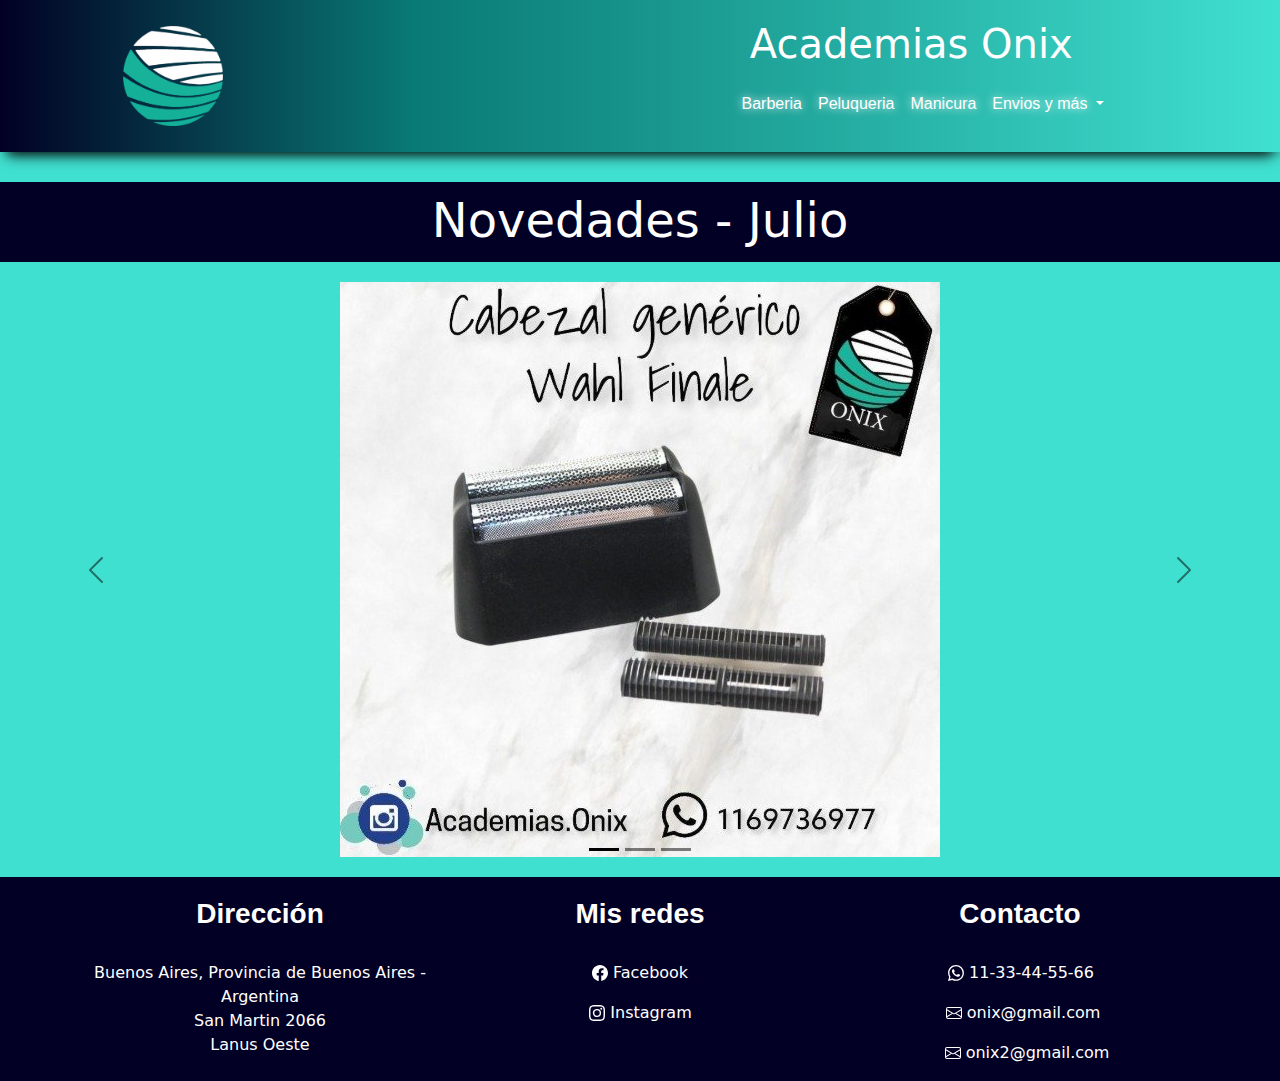
<file: index.html>
<!DOCTYPE html>
<html lang="es">

<head>
    <meta charset="UTF-8">
    <meta http-equiv="X-UA-Compatible" content="IE=edge">
    <meta name="viewport" content="width=device-width, initial-scale=1.0">
    <title>Academias Onix</title>
    <meta name="description" content="En Academia Onix nos dedicamos a brindarte la mejor atencion en cursos como en venta insumos">
    <meta name="keywords" content="Onix, Barberia, Peluqueria, Whal, Andis, Cursos, Eurostil, Manicura, Meline">
    <link href="css/normalize.css" type="text/css" rel="stylesheet">
    <link rel="preconnect" href="https://fonts.gstatic.com">

    <script src="bootstrap-5.0.2-dist/js/bootstrap.bundle.js"> </script>
    <link href="bootstrap-5.0.2-dist/css/bootstrap.min.css" type="text/css" rel="stylesheet">
    <link href="css/estilo.css" type="text/css" rel="stylesheet">
    <link href="css/archivo.css" type="text/css" rel="stylesheet">
    <link rel="stylesheet" href="https://cdnjs.cloudflare.com/ajax/libs/animate.css/4.1.1/animate.min.css"/>
    <link rel="shortcut icon" type="image/jpg" href="../img/logoonix.ico"/>
</head>

<body>

    <header >
        <div class="container-fluid bordes">
            <div class="row pad " id="FondoHeader" >
    
                <div class="col-xxl-1 col-xl-1 col-lg-1 col-md-1 col-sm-0 col-1 ">
                </div>
                <div class="col-xxl-2 col-xl-2 col-lg-2 col-md-2 col-sm-2 col-0" id="img">
                    <a href="index.html"> <img src="img/logoonix.png" title="Logo" alt="LogoOnix" width="100" class="entrada"> </a>
                </div>
    
                <div class=" col-xxl-9 col-xl-9 col-lg-9 col-md-9 col-sm-9 col-11">
                    <div class="row row-cols-2">
                        <div class="col-xxl-5 col-xl-5 col-lg-2 col-md-3 col-sm-3 col-1">
    
                        </div>
                        <div class="col-xxl-4 col-xl-5 col-lg-5 col-md-6 col-sm-8 col-11 " id="letras">
                            <h1 class="scale-up-center" > Academias Onix</h1>
                        </div>
                        <div class="col-xxl-3 col-xl-2 col-lg-5 col-md-3 col-sm-1 col-1">
                        </div>
                        <div class="col-xxl-5 col-xl-5 col-lg-1 col-md-3 col-sm-4 col-1">
                        </div>
                        <div class="col-xxl-4 col-xl-6 col-lg-7 col-md-6 col-sm-6 col-9">
                            <nav class="navbar color navbar-expand-lg ">
                                <div class="container-fluid">
                                    <a class="navbar-brand"></a>
                                    <button class="navbar-toggler" type="button" data-bs-toggle="collapse"
                                        data-bs-target="#navbarNavDropdown" aria-controls="navbarNavDropdown"
                                        aria-expanded="false" aria-label="Toggle navigation" id="ColorBoton">
                                        <span class="navbar-toggler-icon"></span>
                                    </button>
                                    <div class="collapse navbar-collapse" id="navbarNavDropdown">
                                        <ul class="navbar-nav">
                                            <li class="nav-item">
                                                <a class="nav-link active colorle" aria-current="page"
                                                    href="pages/Barberia.html">Barberia </a>
                                            </li>
                                            <li class="nav-item ">
                                                <a class="nav-link colorle" href="pages/Peluqueria.html">Peluqueria</a>
                                            </li>
                                            <li class="nav-item">
                                                <a class="nav-link colorle" href="pages/Manicura.html">Manicura</a>
                                            </li>
                                            <li class="nav-item dropdown">
                                                <a class="nav-link dropdown-toggle colorle" href="#" id="navbarDropdownMenuLink"
                                                    role="button" data-bs-toggle="dropdown" aria-expanded="false">
                                                    Envios y más
                                                </a>
                                                <ul class="dropdown-menu colorle" aria-labelledby="navbarDropdownMenuLink">
                                                    <li><a class="dropdown-item" href="pages/Envios.html">Envios</a>
                                                    </li>
                                                    <li><a class="dropdown-item "
                                                            href="https://drive.google.com/file/d/1Kr0tqVWNADiP0GEK4lJpG39_eSAUb3ci/view?usp=sharing">Catalogo
                                                        </a></li>
                                                    <li><a class="dropdown-item "
                                                            href="https://listado.mercadolibre.com.ar/_CustId_183365211">Webshop</a>
                                                    </li>
                                                </ul>
                                            </li>
                                        </ul>
                                    </div>
    
                                </div>
                            </nav>
    
                        </div>
                        <div class="col-xxl-3 col-xl-1 col-lg-4 col-md-3 col-sm-2 col-1">
                        </div>
                    </div>
                </div>
            </div>
        </div>
    </header>

    <section class="novedades">
        <h2 class="novedades2" id="lts"> Novedades - Julio </h2>
    </section>
    <section>
        <div class="container-fluid " >
            <div id="carouselExampleDark" class="carousel carousel-dark slide pad" data-bs-ride="carousel">
                <div class="carousel-indicators">
                    <button type="button" data-bs-target="#carouselExampleDark" data-bs-slide-to="0" class="active"
                        aria-current="true" aria-label="Slide 1"></button>
                    <button type="button" data-bs-target="#carouselExampleDark" data-bs-slide-to="1"
                        aria-label="Slide 2"></button>
                    <button type="button" data-bs-target="#carouselExampleDark" data-bs-slide-to="2"
                        aria-label="Slide 3"></button>
                </div>
                <div class="carousel-inner">
                    <div class="carousel-item active " id="caru" data-bs-interval="10000">
                        <img src="img/1.jpeg" class="d-block w-40 imagenes imagenes-min" alt="..." id="img"> 
                        <div class="carousel-caption d-none d-md-block">

                        </div>
                    </div>
                    <div class="carousel-item " id="caru" data-bs-interval="2000">
                        <img src="img/2.jpeg" class="d-block w-40 imagenes imagenes-min" alt="..." id="img">
                        <div class="carousel-caption d-none d-md-block">

                        </div>
                    </div>
                    <div class="carousel-item " id="caru">
                        <img src="img/3.jpeg" class="d-block w-40 imagenes imagenes-min" alt="..." id="img">
                        <div class="carousel-caption d-none d-md-block">

                        </div>
                    </div>
                </div>
                <button class="carousel-control-prev" type="button" data-bs-target="#carouselExampleDark"
                    data-bs-slide="prev">
                    <span class="carousel-control-prev-icon" aria-hidden="true"></span>
                    <span class="visually-hidden">Previous</span>
                </button>
                <button class="carousel-control-next" type="button" data-bs-target="#carouselExampleDark"
                    data-bs-slide="next">
                    <span class="carousel-control-next-icon" aria-hidden="true"></span>
                    <span class="visually-hidden">Next</span>
                </button>
            </div>
        </div>
    </section>
    <section>
        <div class="container-xl">
            
        </div>
    </section>
    <section>
    </section>

    <section >
        <footer class="text-center footer-style">
            <div class="container">
                <div class="row">
                    <div class="col-md-4 footer-col">
                        <h3>Dirección</h3>
                        <p>
                            Buenos Aires, Provincia de Buenos Aires - Argentina <br />
                            San Martin 2066 <br />
                            Lanus Oeste <br />
                        </p>
                    </div>
                    <div class="col-md-4 footer-col">
                        <h3>Mis redes</h3>
                        <p class="d">
                                <svg xmlns="http://www.w3.org/2000/svg" width="16" height="16" fill="currentColor" class="bi bi-facebook" viewBox="0 0 16 16">
                                    <path d="M16 8.049c0-4.446-3.582-8.05-8-8.05C3.58 0-.002 3.603-.002 8.05c0 4.017 2.926 7.347 6.75 7.951v-5.625h-2.03V8.05H6.75V6.275c0-2.017 1.195-3.131 3.022-3.131.876 0 1.791.157 1.791.157v1.98h-1.009c-.993 0-1.303.621-1.303 1.258v1.51h2.218l-.354 2.326H9.25V16c3.824-.604 6.75-3.934 6.75-7.951z"/>
                                </svg>
                                <a target="_blank" href="https://www.facebook.com/academiasonixdistribuidora" class="btn-social btn-outline"><i
                                        class="fa fa-fw fa-facebook"></i> Facebook</a>
                        </p>
                        <p class="e">
                                <svg xmlns="http://www.w3.org/2000/svg" width="16" height="16" fill="currentColor" class="bi bi-instagram" viewBox="0 0 16 16">
                                    <path d="M8 0C5.829 0 5.556.01 4.703.048 3.85.088 3.269.222 2.76.42a3.917 3.917 0 0 0-1.417.923A3.927 3.927 0 0 0 .42 2.76C.222 3.268.087 3.85.048 4.7.01 5.555 0 5.827 0 8.001c0 2.172.01 2.444.048 3.297.04.852.174 1.433.372 1.942.205.526.478.972.923 1.417.444.445.89.719 1.416.923.51.198 1.09.333 1.942.372C5.555 15.99 5.827 16 8 16s2.444-.01 3.298-.048c.851-.04 1.434-.174 1.943-.372a3.916 3.916 0 0 0 1.416-.923c.445-.445.718-.891.923-1.417.197-.509.332-1.09.372-1.942C15.99 10.445 16 10.173 16 8s-.01-2.445-.048-3.299c-.04-.851-.175-1.433-.372-1.941a3.926 3.926 0 0 0-.923-1.417A3.911 3.911 0 0 0 13.24.42c-.51-.198-1.092-.333-1.943-.372C10.443.01 10.172 0 7.998 0h.003zm-.717 1.442h.718c2.136 0 2.389.007 3.232.046.78.035 1.204.166 1.486.275.373.145.64.319.92.599.28.28.453.546.598.92.11.281.24.705.275 1.485.039.843.047 1.096.047 3.231s-.008 2.389-.047 3.232c-.035.78-.166 1.203-.275 1.485a2.47 2.47 0 0 1-.599.919c-.28.28-.546.453-.92.598-.28.11-.704.24-1.485.276-.843.038-1.096.047-3.232.047s-2.39-.009-3.233-.047c-.78-.036-1.203-.166-1.485-.276a2.478 2.478 0 0 1-.92-.598 2.48 2.48 0 0 1-.6-.92c-.109-.281-.24-.705-.275-1.485-.038-.843-.046-1.096-.046-3.233 0-2.136.008-2.388.046-3.231.036-.78.166-1.204.276-1.486.145-.373.319-.64.599-.92.28-.28.546-.453.92-.598.282-.11.705-.24 1.485-.276.738-.034 1.024-.044 2.515-.045v.002zm4.988 1.328a.96.96 0 1 0 0 1.92.96.96 0 0 0 0-1.92zm-4.27 1.122a4.109 4.109 0 1 0 0 8.217 4.109 4.109 0 0 0 0-8.217zm0 1.441a2.667 2.667 0 1 1 0 5.334 2.667 2.667 0 0 1 0-5.334z"/>
                                </svg>

                                <a target="_blank" href="https://www.instagram.com/academias.onix/" class="btn-social btn-outline"><i
                                    class="bi bi-instagram" ></i> Instagram</a>
                        </p>
                    </div>
                    <div class="col-md-4 footer-col">
                        <h3>Contacto</h3>
                        <p class="a" >
                            <svg xmlns="http://www.w3.org/2000/svg" width="16" height="16" fill="currentColor" class="bi bi-whatsapp" viewBox="0 0 16 16">
                                <path d="M13.601 2.326A7.854 7.854 0 0 0 7.994 0C3.627 0 .068 3.558.064 7.926c0 1.399.366 2.76 1.057 3.965L0 16l4.204-1.102a7.933 7.933 0 0 0 3.79.965h.004c4.368 0 7.926-3.558 7.93-7.93A7.898 7.898 0 0 0 13.6 2.326zM7.994 14.521a6.573 6.573 0 0 1-3.356-.92l-.24-.144-2.494.654.666-2.433-.156-.251a6.56 6.56 0 0 1-1.007-3.505c0-3.626 2.957-6.584 6.591-6.584a6.56 6.56 0 0 1 4.66 1.931 6.557 6.557 0 0 1 1.928 4.66c-.004 3.639-2.961 6.592-6.592 6.592zm3.615-4.934c-.197-.099-1.17-.578-1.353-.646-.182-.065-.315-.099-.445.099-.133.197-.513.646-.627.775-.114.133-.232.148-.43.05-.197-.1-.836-.308-1.592-.985-.59-.525-.985-1.175-1.103-1.372-.114-.198-.011-.304.088-.403.087-.088.197-.232.296-.346.1-.114.133-.198.198-.33.065-.134.034-.248-.015-.347-.05-.099-.445-1.076-.612-1.47-.16-.389-.323-.335-.445-.34-.114-.007-.247-.007-.38-.007a.729.729 0 0 0-.529.247c-.182.198-.691.677-.691 1.654 0 .977.71 1.916.81 2.049.098.133 1.394 2.132 3.383 2.992.47.205.84.326 1.129.418.475.152.904.129 1.246.08.38-.058 1.171-.48 1.338-.943.164-.464.164-.86.114-.943-.049-.084-.182-.133-.38-.232z"/>
                            </svg>  11-33-44-55-66 <br />
                        </p>
                        <p class="b" > 
                            <svg xmlns="http://www.w3.org/2000/svg" width="16" height="16" fill="currentColor" class="bi bi-envelope" viewBox="0 0 16 16">
                                <path d="M0 4a2 2 0 0 1 2-2h12a2 2 0 0 1 2 2v8a2 2 0 0 1-2 2H2a2 2 0 0 1-2-2V4zm2-1a1 1 0 0 0-1 1v.217l7 4.2 7-4.2V4a1 1 0 0 0-1-1H2zm13 2.383-4.758 2.855L15 11.114v-5.73zm-.034 6.878L9.271 8.82 8 9.583 6.728 8.82l-5.694 3.44A1 1 0 0 0 2 13h12a1 1 0 0 0 .966-.739zM1 11.114l4.758-2.876L1 5.383v5.73z"/>
                            </svg> onix@gmail.com <br />
                        </p>
                        <p class="c" >
                            <svg xmlns="http://www.w3.org/2000/svg" width="16" height="16" fill="currentColor" class="bi bi-envelope" viewBox="0 0 16 16">
                                <path d="M0 4a2 2 0 0 1 2-2h12a2 2 0 0 1 2 2v8a2 2 0 0 1-2 2H2a2 2 0 0 1-2-2V4zm2-1a1 1 0 0 0-1 1v.217l7 4.2 7-4.2V4a1 1 0 0 0-1-1H2zm13 2.383-4.758 2.855L15 11.114v-5.73zm-.034 6.878L9.271 8.82 8 9.583 6.728 8.82l-5.694 3.44A1 1 0 0 0 2 13h12a1 1 0 0 0 .966-.739zM1 11.114l4.758-2.876L1 5.383v5.73z"/>
                            </svg> onix2@gmail.com <br />
                        </p>
                    </div>
                </div>
            </div>
        </footer>
    </section>
</body>

</html>
</file>
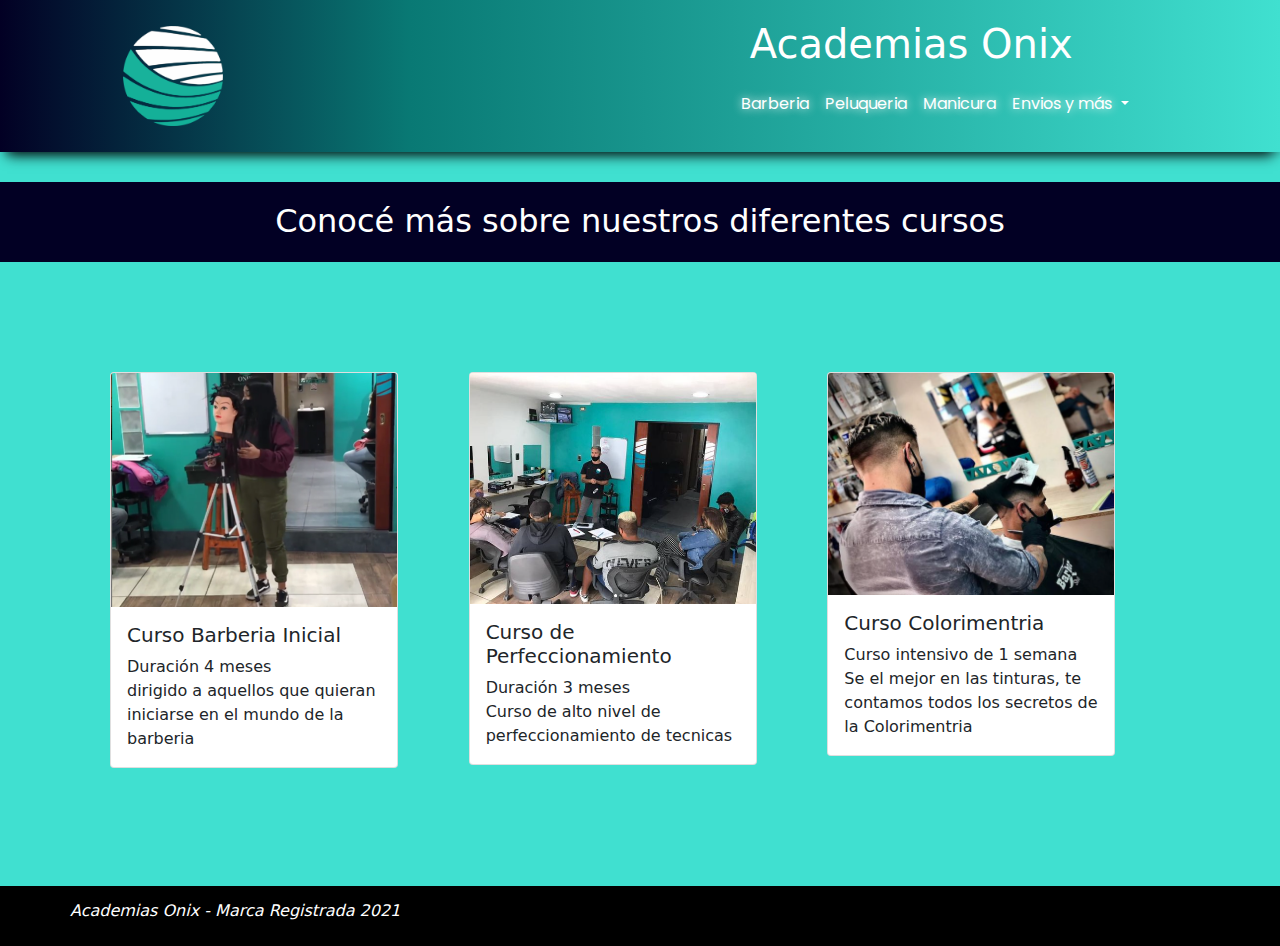
<file: pages/Barberia.html>
<!DOCTYPE html>
<html lang="en">
<head>
    <meta charset="UTF-8">
    <meta http-equiv="X-UA-Compatible" content="IE=edge">
    <meta name="viewport" content="width=device-width, initial-scale=1.0">
    <title>Barberia - Academias Onix</title>
    <meta name="description" content="En Academia Onix nos dedicamos a brindarte la mejor atencion en cursos como en venta insumos">
    <meta name="keywords" content="Onix, Barberia, Peluqueria, Whal, Andis, Cursos, Eurostil, Manicura, Meline">
    <link href="../css/Barberia.css" type="text/css" rel="stylesheet">
    <link href="../css/normalize.css" type="text/css" rel="stylesheet">
    <link href="https://fonts.googleapis.com/css2?family=Staatliches&display=swap" rel="stylesheet">
    <link href="https://fonts.googleapis.com/css2?family=Poppins:wght@400;500;600;700&family=Ubuntu:wght@400;500;700&display=swap" rel="stylesheet">
    <script src="../bootstrap-5.0.2-dist/js/bootstrap.bundle.js"> </script>
    <link href="../bootstrap-5.0.2-dist/css/bootstrap.min.css" type="text/css" rel="stylesheet">
    <link href="../css/estilo.css" type="text/css" rel="stylesheet">
    <link href="../css/archivo.css" type="text/css" rel="stylesheet">
    <link rel="shortcut icon" type="image/jpg" href="../img/logoonix.ico"/>
</head>
<body >

    <header >
        <div class="container-fluid bordes">
            <div class="row pad " id="FondoHeader" >
    
                <div class="col-xxl-1 col-xl-1 col-lg-1 col-md-1 col-sm-0 col-1 ">
                </div>
                <div class="col-xxl-2 col-xl-2 col-lg-2 col-md-2 col-sm-2 col-0" id="img">
                    <a href="../index.html"> <img src="../img/logoonix.png" title="Logo" alt="LogoOnix" width="100" class="entrada" id="logo"> </a>
                </div>
    
                <div class=" col-xxl-9 col-xl-9 col-lg-9 col-md-9 col-sm-9 col-11">
                    <div class="row row-cols-2">
                        <div class="col-xxl-5 col-xl-5 col-lg-2 col-md-3 col-sm-3 col-1">
    
                        </div>
                        <div class="col-xxl-4 col-xl-5 col-lg-5 col-md-6 col-sm-8 col-11 " id="letras">
                            <h1 class="scale-up-center" > Academias Onix</h1>
                        </div>
                        <div class="col-xxl-3 col-xl-2 col-lg-5 col-md-3 col-sm-1 col-1">
                        </div>
                        <div class="col-xxl-5 col-xl-5 col-lg-1 col-md-3 col-sm-4 col-1">
                        </div>
                        <div class="col-xxl-4 col-xl-6 col-lg-7 col-md-6 col-sm-6 col-9">
                            <nav class="navbar color navbar-expand-lg ">
                                <div class="container-fluid">
                                    <a class="navbar-brand"></a>
                                    <button class="navbar-toggler" type="button" data-bs-toggle="collapse"
                                        data-bs-target="#navbarNavDropdown" aria-controls="navbarNavDropdown"
                                        aria-expanded="false" aria-label="Toggle navigation" id="ColorBoton">
                                        <span class="navbar-toggler-icon"></span>
                                    </button>
                                    <div class="collapse navbar-collapse" id="navbarNavDropdown">
                                        <ul class="navbar-nav">
                                            <li class="nav-item">
                                                <a class="nav-link active colorle" aria-current="page"
                                                    href="../pages/Barberia.html">Barberia </a>
                                            </li>
                                            <li class="nav-item ">
                                                <a class="nav-link colorle" href="../pages/Peluqueria.html">Peluqueria</a>
                                            </li>
                                            <li class="nav-item">
                                                <a class="nav-link colorle" href="../pages/Manicura.html">Manicura</a>
                                            </li>
                                            <li class="nav-item dropdown">
                                                <a class="nav-link dropdown-toggle colorle" href="#" id="navbarDropdownMenuLink"
                                                    role="button" data-bs-toggle="dropdown" aria-expanded="false">
                                                    Envios y más
                                                </a>
                                                <ul class="dropdown-menu colorle" aria-labelledby="navbarDropdownMenuLink">
                                                    <li><a class="dropdown-item" href="../pages/Envios.html">Envios</a>
                                                    </li>
                                                    <li><a class="dropdown-item "
                                                            href="https://drive.google.com/file/d/1Kr0tqVWNADiP0GEK4lJpG39_eSAUb3ci/view?usp=sharing">Catalogo
                                                        </a></li>
                                                    <li><a class="dropdown-item "
                                                            href="https://listado.mercadolibre.com.ar/_CustId_183365211">Webshop</a>
                                                    </li>
                                                </ul>
                                            </li>
                                        </ul>
                                    </div>
    
                                </div>
                            </nav>
    
                        </div>
                        <div class="col-xxl-3 col-xl-1 col-lg-4 col-md-3 col-sm-2 col-1">
                        </div>
                    </div>
                </div>
            </div>
        </div>
    </header>
    <section class="cursos">
        <h2 class="cursos2 lts" > Conocé más sobre nuestros diferentes cursos </h2>
    </section>
        <section>
            <div class="container-xxl " >
                <div class="grid-container padd">
    
                    <article  class="location-listing">
        
                        <div class="card" style="width: 18rem;">
                            <img src="../img/barbe1.png" class="card-img-top" alt="...">
                            <div class="card-body">
                            <h5 class="card-title">Curso Barberia Inicial</h5>
                            <p class="card-text">Duración 4 meses </br> 
                                dirigido a aquellos que quieran iniciarse en el mundo de la barberia</p>
                        </div>
        
                    </article>
        
                    <article  class="location-listing">
        
                        <div class="card" style="width: 18rem;">
                            <img src="../img/barbe2.png" class="card-img-top" alt="...">
                            <div class="card-body">
                            <h5 class="card-title">Curso de Perfeccionamiento</h5>
                            <p class="card-text">Duración 3 meses </br> Curso de alto nivel de perfeccionamiento de tecnicas</p>
                        </div>
        
                    </article>
        
                    <article  class="location-listing">
        
                        <div class="card" style="width: 18rem;">
                            <img src="../img/barbe3.png" class="card-img-top" alt="...">
                            <div class="card-body">
                            <h5 class="card-title">Curso Colorimentria</h5>
                            <p class="card-text">Curso intensivo de 1 semana </br> 
                                Se el mejor en las tinturas, te contamos todos los secretos de la Colorimentria</p>
                        </div>
        
                    </article>
                </div>
 
        </section>


    </section>
    <section class="container-fluid">
        <footer class="footer pie2" id="Pie">
            <div class="container pie2__container">
            <p class="pie2__container pie2__container--letras">Academias Onix - Marca Registrada 2021</p>
            </div>
        </footer>
    </section>
        

</body>
</html>
</file>
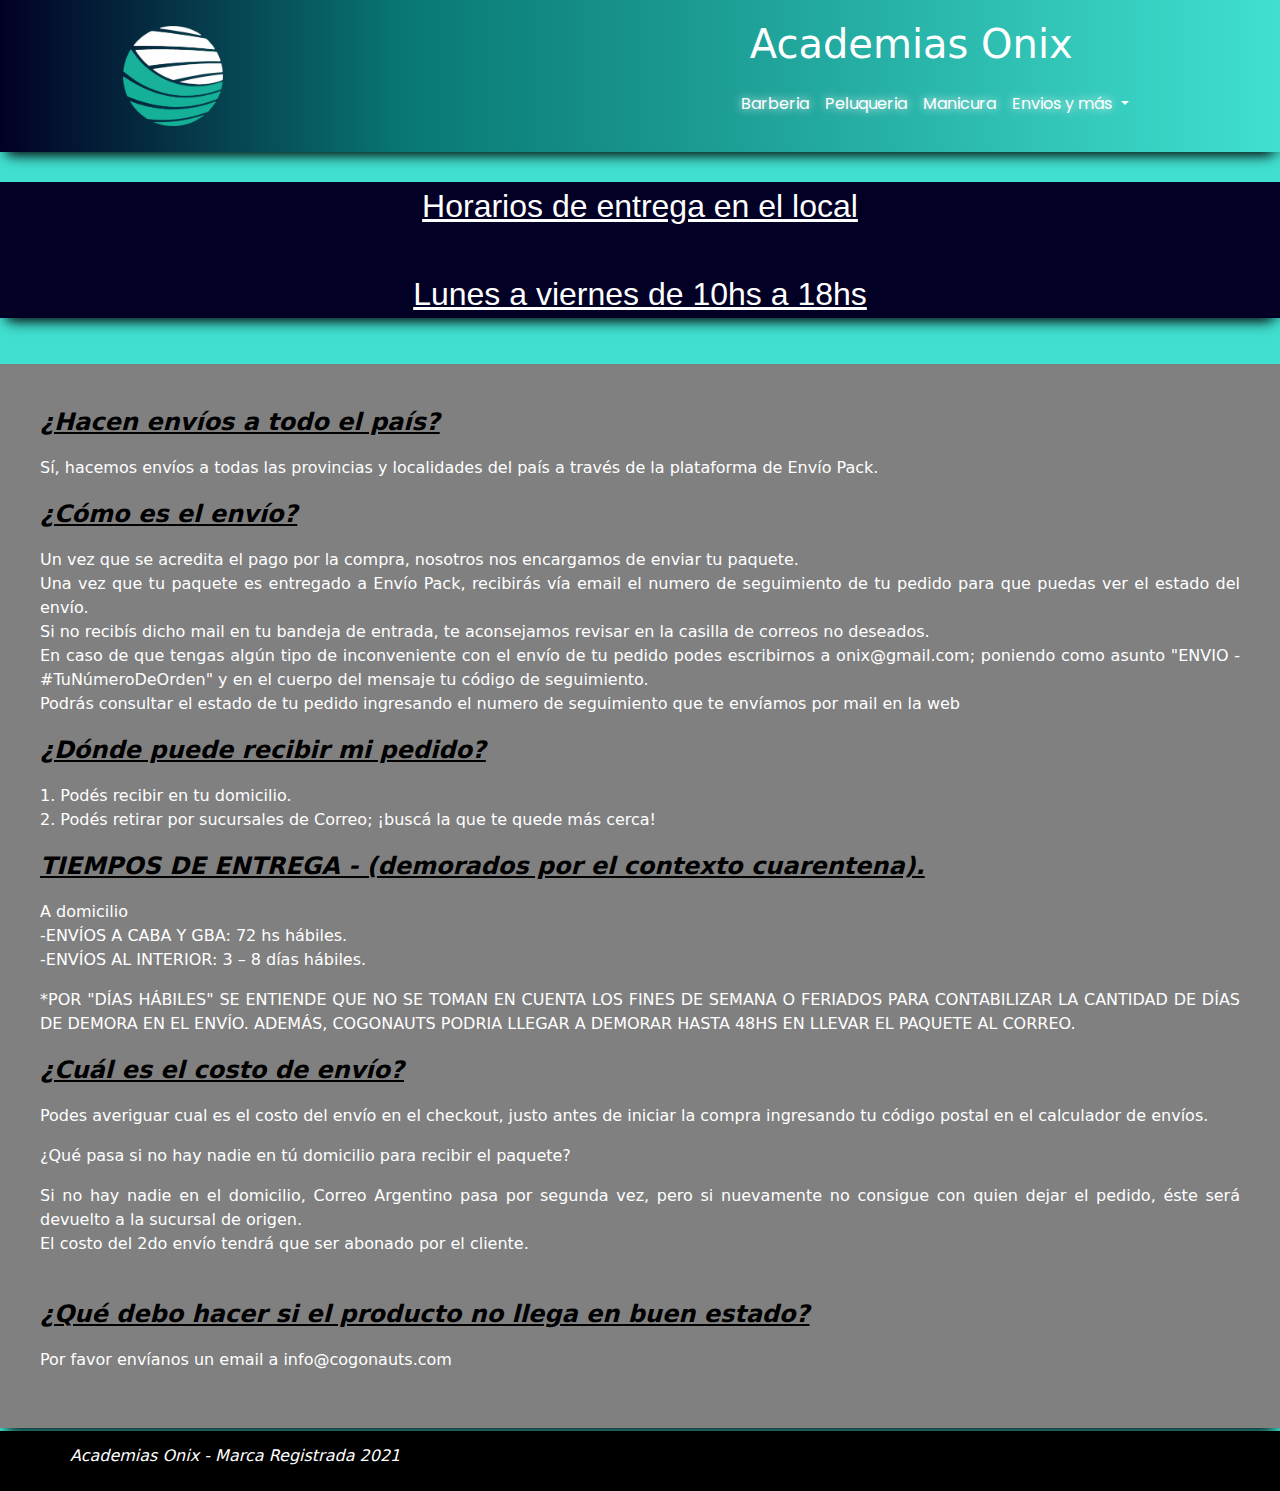
<file: pages/Envios.html>
<!DOCTYPE html>
<html lang="en">

<head>
    <meta charset="UTF-8">
    <meta http-equiv="X-UA-Compatible" content="IE=edge">
    <meta name="viewport" content="width=device-width, initial-scale=1.0">
    <title>Envios - Academias Onix</title>
    <meta name="description" content="En Academia Onix nos dedicamos a brindarte la mejor atencion en cursos como en venta insumos">
    <meta name="keywords" content="Onix, Barberia, Peluqueria, Whal, Andis, Cursos, Eurostil, Manicura, Meline">
    <link href="../css/envios.css" rel="stylesheet">
    <link href="../css/normalize.css" type="text/css" rel="stylesheet">
    <link href="https://fonts.googleapis.com/css2?family=Staatliches&display=swap" rel="stylesheet">
    <link
        href="https://fonts.googleapis.com/css2?family=Poppins:wght@400;500;600;700&family=Ubuntu:wght@400;500;700&display=swap"
        rel="stylesheet">
    <script src="../bootstrap-5.0.2-dist/js/bootstrap.bundle.js"> </script>
    <link href="../bootstrap-5.0.2-dist/css/bootstrap.min.css" type="text/css" rel="stylesheet">
    <link href="../css/estilo.css" type="text/css" rel="stylesheet">
    <link href="../css/archivo.css" type="text/css" rel="stylesheet">
    <link rel="shortcut icon" type="image/jpg" href="../img/logoonix.ico"/>
</head>

<body >

    <header >
        <div class="container-fluid bordes">
            <div class="row pad " id="FondoHeader" >
    
                <div class="col-xxl-1 col-xl-1 col-lg-1 col-md-1 col-sm-0 col-1 ">
                </div>
                <div class="col-xxl-2 col-xl-2 col-lg-2 col-md-2 col-sm-2 col-0" id="img">
                    <a href="../index.html"> <img src="../img/logoonix.png" title="Logo" alt="LogoOnix" width="100" class="entrada" id="logo"> </a>
                </div>
    
                <div class=" col-xxl-9 col-xl-9 col-lg-9 col-md-9 col-sm-9 col-11">
                    <div class="row row-cols-2">
                        <div class="col-xxl-5 col-xl-5 col-lg-2 col-md-3 col-sm-3 col-1">
    
                        </div>
                        <div class="col-xxl-4 col-xl-5 col-lg-5 col-md-6 col-sm-8 col-11 " id="letras">
                            <h1 class="scale-up-center" > Academias Onix</h1>
                        </div>
                        <div class="col-xxl-3 col-xl-2 col-lg-5 col-md-3 col-sm-1 col-1">
                        </div>
                        <div class="col-xxl-5 col-xl-5 col-lg-1 col-md-3 col-sm-4 col-1">
                        </div>
                        <div class="col-xxl-4 col-xl-6 col-lg-7 col-md-6 col-sm-6 col-9">
                            <nav class="navbar color navbar-expand-lg ">
                                <div class="container-fluid">
                                    <a class="navbar-brand"></a>
                                    <button class="navbar-toggler" type="button" data-bs-toggle="collapse"
                                        data-bs-target="#navbarNavDropdown" aria-controls="navbarNavDropdown"
                                        aria-expanded="false" aria-label="Toggle navigation" id="ColorBoton">
                                        <span class="navbar-toggler-icon"></span>
                                    </button>
                                    <div class="collapse navbar-collapse" id="navbarNavDropdown">
                                        <ul class="navbar-nav">
                                            <li class="nav-item">
                                                <a class="nav-link active colorle" aria-current="page"
                                                    href="../pages/Barberia.html">Barberia </a>
                                            </li>
                                            <li class="nav-item ">
                                                <a class="nav-link colorle" href="../pages/Peluqueria.html">Peluqueria</a>
                                            </li>
                                            <li class="nav-item">
                                                <a class="nav-link colorle" href="../pages/Manicura.html">Manicura</a>
                                            </li>
                                            <li class="nav-item dropdown">
                                                <a class="nav-link dropdown-toggle colorle" href="#" id="navbarDropdownMenuLink"
                                                    role="button" data-bs-toggle="dropdown" aria-expanded="false">
                                                    Envios y más
                                                </a>
                                                <ul class="dropdown-menu colorle" aria-labelledby="navbarDropdownMenuLink">
                                                    <li><a class="dropdown-item" href="../pages/Envios.html">Envios</a>
                                                    </li>
                                                    <li><a class="dropdown-item "
                                                            href="https://drive.google.com/file/d/1Kr0tqVWNADiP0GEK4lJpG39_eSAUb3ci/view?usp=sharing">Catalogo
                                                        </a></li>
                                                    <li><a class="dropdown-item "
                                                            href="https://listado.mercadolibre.com.ar/_CustId_183365211">Webshop</a>
                                                    </li>
                                                </ul>
                                            </li>
                                        </ul>
                                    </div>
    
                                </div>
                            </nav>
    
                        </div>
                        <div class="col-xxl-3 col-xl-1 col-lg-4 col-md-3 col-sm-2 col-1">
                        </div>
                    </div>
                </div>
            </div>
        </div>
    </header>
    <section class="horarios">
        <div class="horarios__di">
            <p class="horarios__di--letras">Horarios de entrega en el local</p> </br>
            <p class="horarios__di--letras"> Lunes a viernes de 10hs a 18hs</p>
        </div>
    </section>

    <section class="info">
        <div class="info__div">
            <p class="info__div--titulo"> ¿Hacen envíos a todo el país? </p>
            <p class="info__div--resto"> Sí, hacemos envíos a todas las provincias y localidades del país a través de la plataforma de Envío
                Pack. </p>
            <p class="info__div--titulo">¿Cómo es el envío? </p>
            <p class="info__div--resto">Un vez que se acredita el pago por la compra, nosotros nos encargamos de enviar tu paquete. </br>
                Una vez que tu paquete es entregado a Envío Pack, recibirás vía email el numero de seguimiento de tu
                pedido para que puedas ver el estado del envío. </br>
                Si no recibís dicho mail en tu bandeja de entrada, te aconsejamos revisar en la casilla de correos no
                deseados. </br>
                En caso de que tengas algún tipo de inconveniente con el envío de tu pedido podes escribirnos a
                onix@gmail.com; poniendo como asunto "ENVIO - #TuNúmeroDeOrden" y en el cuerpo del mensaje tu código
                de seguimiento. </br>
                Podrás consultar el estado de tu pedido ingresando el numero de seguimiento que te envíamos por mail en
                la web  </p>
            <p class="info__div--titulo"> ¿Dónde puede recibir mi pedido? </p>
            <p class="info__div--resto">
                1. Podés recibir en tu domicilio. </br>
                2. Podés retirar por sucursales de Correo; ¡buscá la que te quede más cerca!
            </p class="info__div--resto">
            <p class="info__div--titulo">TIEMPOS DE ENTREGA - (demorados por el contexto cuarentena).</p>
            <p class="info__div--resto">A domicilio </br>
                -ENVÍOS A CABA Y GBA: 72 hs hábiles.</br>
                -ENVÍOS AL INTERIOR: 3 – 8 días hábiles.</p>
            <p class="info__div--resto" >*POR "DÍAS HÁBILES" SE ENTIENDE QUE NO SE TOMAN EN CUENTA LOS FINES DE SEMANA O FERIADOS PARA
                CONTABILIZAR LA CANTIDAD DE DÍAS DE DEMORA EN EL ENVÍO. ADEMÁS, COGONAUTS PODRIA LLEGAR A DEMORAR HASTA
                48HS EN LLEVAR EL PAQUETE AL CORREO.</p>

            <p class="info__div--titulo">¿Cuál es el costo de envío?</p>
            <p class="info__div--resto">Podes averiguar cual es el costo del envío en el checkout, justo antes de iniciar la compra ingresando tu
            código postal en el calculador de envíos.</p>

            <p class="info__div--resto">¿Qué pasa si no hay nadie en tú domicilio para recibir el paquete?</p>
            <p class="info__div--resto">Si no hay nadie en el domicilio, Correo Argentino pasa por segunda vez, pero si nuevamente no consigue
                con quien dejar el pedido, éste será devuelto a la sucursal de origen. </br>
                El costo del 2do envío tendrá que ser abonado por el cliente.</p>


            </br><p class="info__div--titulo">¿Qué debo hacer si el producto no llega en buen estado?</p>
            <p class="info__div--resto">Por favor envíanos un email a info@cogonauts.com</p>
        </div>
    </section>


    <section class="container-fluid">
        <footer class="footer pie2" id="Pie">
            <div class="container pie2__container">
            <p class="pie2__container pie2__container--letras">Academias Onix - Marca Registrada 2021</p>
            </div>
        </footer>
    </section>
</body>
</html>
</file>
<file: css/estilo.css>
body {
  background-color: turquoise;
}

footer {
  background-color: #020024;
}

footer div {
  color: white;
}

footer h3 {
  margin-bottom: 30px;
  font-weight: 800;
}

footer a {
  text-decoration: none;
  color: white;
}
/*# sourceMappingURL=estilo.css.map */
</file>
<file: css/archivo.css>
/** Header **/

#FondoHeader {
    background: rgb(2,0,36);
    background: linear-gradient(90deg, rgba(2,0,36,1) 0%, rgba(9,121,116,1) 32%, rgba(64,224,208,1) 100%);
    
}
#letras{
    color: white;
    align-self: flex-end;
    
}
h1{
    text-align: center;
}

#img {
    display:block;
    margin:auto;
}

.bordes {
  -webkit-box-shadow: 0px 10px 13px -7px #000000, 5px 5px 4px 0px rgba(0,0,0,0.06); 
  box-shadow: 0px 10px 13px -7px #000000, 5px 5px 4px 0px rgba(0,0,0,0.06);
}


.colorle {
  font-size: 1,5rem;
  font-family: 'Poppins', sans-serif;
  font-style: bold;
  color: #FFFFFF;
  text-shadow: 0 0 10px #FFFFFF, 2px 2px 2px rgba(0,173,206,0);
}

.pad{
    padding: 20px;
}

/** seccion novedades**/

.novedades{
    margin-top: 30px;
    height: 80px;
    background-color: rgba(2,0,36,1);
    text-align: center;
}

.novedades2{
  padding-top: 10px;
  color: white;
  font-size: 3rem;
}


/** seccion barberia**/

.cursos{
  margin-top: 30px;
  height: 80px;
  background-color: rgba(2,0,36,1);
  text-align: center;
}

.cursos2{
  padding-top: 20px;
  color: white;
}


/** Footer BEM 1 BArberia **/

.pie{
  position: absolute;
  bottom: 0px;
  width: 100%;
  height: 60px; 
  background-color: black;
  font-style: italic;
}
.pie__di{}



.pie__di--letras {
  margin-top:20px;
  color: white; 
  text-decoration: none;
}

/** Footer BEM manicura peluqueria 2 **/


.pie2{    
  width: 100%;
  height: 60px; 
  line-height: 50px; 
  background-color: black;
  font-style: italic;}
.pie2__container{
  margin-top: 3px;
}
.pie2__container--letras{
  color: white; 
  text-decoration: none;
}

/** CSS peluqueria manicura **/
.ImgPM {
    display:block;
    margin:auto;
    width: 100px;
}

.letras{
  color: white;
}

div h2{
    margin-top: 20px;
    padding: 20px;
    font-family: sans-serif;
    background: rgba(2,0,36,1);
    text-align: center;
  }
div h3{
    margin-top: 20px;
    font-family: sans-serif;
    text-align: center;
  }
.fotos {
    width: 100%; /* need to overwrite inline dimensions */
    height: auto;
  }
  h2 {
    margin-bottom: .5em;
  }
  .grid-container {
    display: grid;
    grid-template-columns: repeat(auto-fill, minmax(300px, 1fr));
    grid-gap: 1em;
  }
  
  
  /* Estilo hover manicura y peluqueria */
  .location-listing {
    position: relative;
  }
  
  .location-image {
    line-height: 0;
    overflow: hidden;
  }
  
  .location-image img {
    filter: blur(0px);
    transition: filter 0.3s ease-in;
    transform: scale(1.1);
  }
  
  .location-title {
    font-size: 1.5em;
    font-weight: bold;
    text-decoration: none;
    z-index: 1;
    position: absolute;
    height: 100%;
    width: 100%;
    top: 0;
    left: 0;
    opacity: 0;
    transition: opacity .5s;
    background: rgba(90,0,10,0.4);
    color: white;
    display: flex;
    align-items: center;
    justify-content: center;
  }
  
  .location-listing:hover .location-title {
    opacity: 1;
  }
  
  .location-listing:hover .location-image img {
    filter: blur(2px);
  }
  
  
  /* for touch screen devices */
  @media (hover: none) { 
    .location-title {
      opacity: 1;
    }
    .location-image img {
      filter: blur(0px);
    }
  }


/** Animacion tarjetas **/

.entrada{
	-webkit-animation: slide-right 0.5s cubic-bezier(0.250, 0.460, 0.450, 0.940) both;
	        animation: slide-right 0.5s cubic-bezier(0.250, 0.460, 0.450, 0.940) both;
}

@-webkit-keyframes slide-right {
  0% {
    -webkit-transform: translateX(0);
            transform: translateX(0);
  }
  100% {
    -webkit-transform: translateX(100px);
            transform: translateX(100px);
  }
}
@keyframes slide-right {
  0% {
    -webkit-transform: translateX(0);
            transform: translateX(0);
  }
  100% {
    -webkit-transform: translateX(100px);
            transform: translateX(100px);
  }
}


/** Animación onix **/

.scale-up-center {
	-webkit-animation: scale-up-center 900ms cubic-bezier(0.390, 0.575, 0.565, 1.000) both;
	        animation: scale-up-center 900ms cubic-bezier(0.390, 0.575, 0.565, 1.000) both;
}


@-webkit-keyframes scale-up-center {
  0% {
    -webkit-transform: scale(0.5);
            transform: scale(0.5);
  }
  100% {
    -webkit-transform: scale(1);
            transform: scale(1);
  }
}
@keyframes scale-up-center {
  0% {
    -webkit-transform: scale(0.5);
            transform: scale(0.5);
  }
  100% {
    -webkit-transform: scale(1);
            transform: scale(1);
  }
}

/** Mediaqueris Index **/

@media only screen and (min-width: 768px) and (max-width:992px){

  #ColorBoton{
    padding: .25rem .75rem;
    font-size: 1.25rem;
    line-height: 1;
    background-color: white;
    opacity: 0.7;
    border-radius: .25rem;
    transition: box-shadow .15s ease-in-out;
    width: 300px;
  }
  
  #lts{
    font-size: 30px;
    line-height: 60px;

  }
  
  #carousel {
    width: 700px;
   }
   #lts{
    font-size: 30px;
    line-height: 60px;
    }
}

@media only screen and (min-width: 576px) and (max-width:767px){

  #ColorBoton{
    padding: .25rem .75rem;
    font-size: 1.25rem;
    line-height: 1;
    background-color: white;
    opacity: 0.7;
    border-radius: .25rem;
    transition: box-shadow .15s ease-in-out;
    width: 300px;
  }
  
  #lts{
    font-size: 30px;
    line-height: 60px;

  }
  
  #carousel {
    width: 500pxpx;
   }
   .lts{
    font-size: 20px;
    line-height: 40px;
    }
}

@media only screen and (min-width: 320px) and (max-width:375px){

  #ColorBoton{
    padding: .25rem .75rem;
    font-size: 1.25rem;
    line-height: 1;
    background-color: white;
    opacity: 0.7;
    border-radius: .25rem;
    transition: box-shadow .15s ease-in-out;
    width: 300px;
  }
  
  #logo{
    width: 30;
  }
  #lts{
    font-size: 30px;
    line-height: 60px;

  }
  .imagenes{
    width: 300px ;
    height: 400px;
  }
  #caru{
    width: 100px;
    height: 400px;
  }
  .padd{
    padding: 60px 110px 30px 20px;
}
.lts{
  font-size: 15px;
  line-height: 60px;
  
  }
}

@media only screen and (min-width: 375px) and (max-width:576px){

  #ColorBoton{
    padding: .25rem .75rem;
    font-size: 1.25rem;
    line-height: 1;
    background-color: white;
    opacity: 0.7;
    border-radius: .25rem;
    transition: box-shadow .15s ease-in-out;
    width: 300px;
  }
  
  #logo{
    width: 30;
  }
  #lts{
    font-size: 30px;
    line-height: 60px;

  }
  .imagenes-min{
    width: 300px ;
    height: 400px;
  }
  .padd{
    padding: 60px 110px 30px 60px;
}
.lts{
  font-size: 15px;
  line-height: 50px;
}
}


/** footer index **/
.foot{
  text-align: center;
}

.a{
  padding: 0px 0px 0px 2px;
}
.b{
  padding: 0px 0px 0px 6px;
}

.c{
  padding: 0px 0px 0px 14px;
}

.d{
  padding: 0px 0px 0px 0px;
}

.e{
  padding: 0px 0px 0px 1px;
}
</file>
<file: css/Barberia.css>
.padd{
    padding: 110px 110px 115px 110px;
}
</file>
<file: css/envios.css>
/** BEM 3 **/

.info{
    padding-top: 30px;
    -webkit-box-shadow: 0px 10px 13px -7px #000000, 5px 5px 4px 0px rgba(0,0,0,0.06); 
    box-shadow: 0px 10px 13px -7px #000000, 5px 5px 4px 0px rgba(0,0,0,0.06);
    

}
.info__div{
    background: grey;
    padding: 40px;

}

.info__div--titulo{
    color: black;
    font-size: 1.5rem;
    font-style: italic;
    font-weight: 700;
    text-align: justify;
    text-decoration: underline;
}

.info__div--resto{
    color: white;
    text-align: justify;
    font-style: bold;
}

/** BEM 4 **/

.horarios{
    padding-top: 30px;
    -webkit-box-shadow: 0px 10px 13px -7px #000000, 5px 5px 4px 0px rgba(0,0,0,0.06); 
    box-shadow: 0px 10px 13px -7px #000000, 5px 5px 4px 0px rgba(0,0,0,0.06);
}
.horarios__di{
    background: rgba(2,0,36,1);
}
.horarios__di--letras{
    color: white;
    text-decoration: underline;
    text-decoration-color: white;
    text-align: center;
    font-size: 2rem;
    font-family: Impact, Haettenschweiler, 'Arial Narrow Bold', sans-serif;
}
</file>
